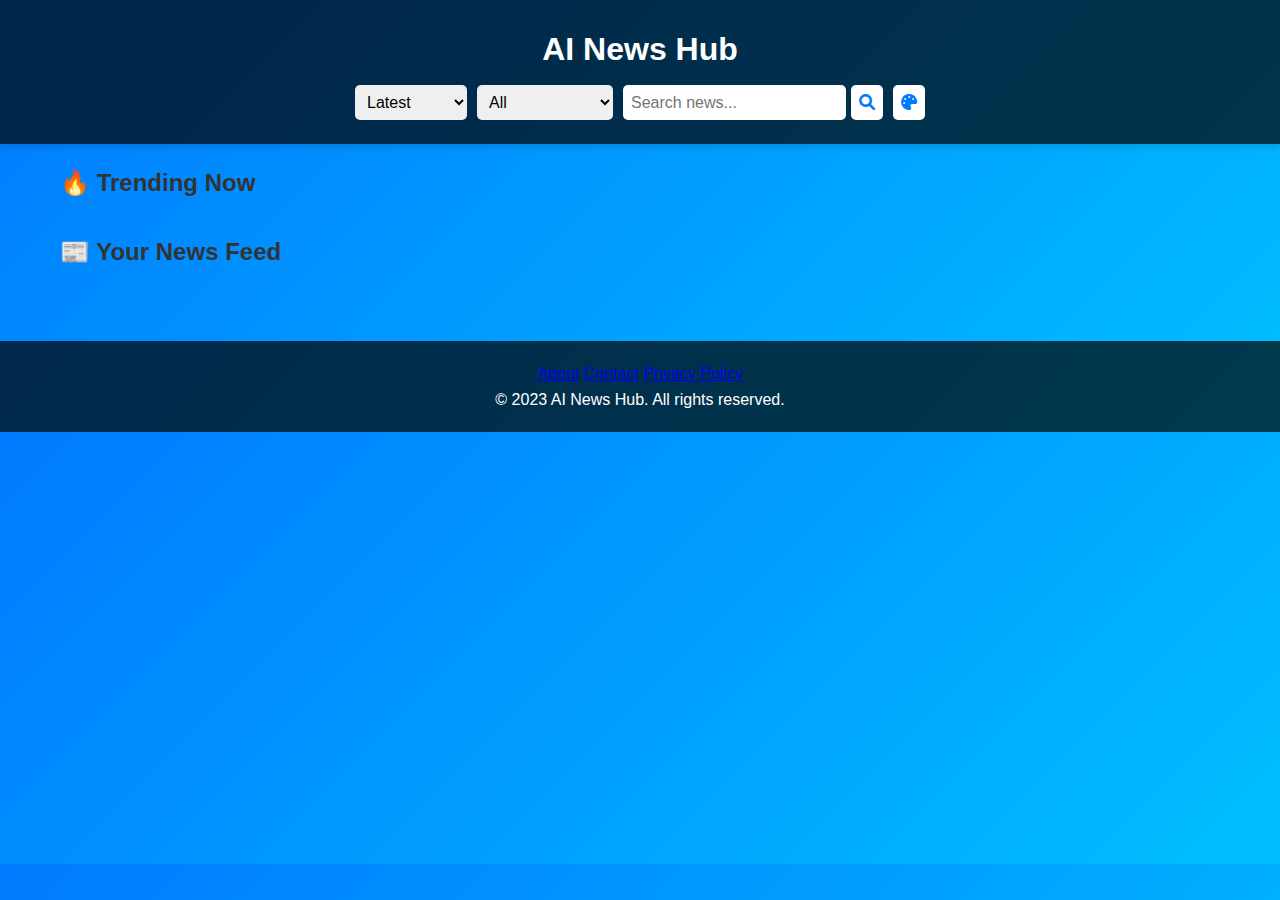
<file: index.html>
<!DOCTYPE html>
<html lang="en">
<head>
  <meta charset="UTF-8">
  <meta name="viewport" content="width=device-width, initial-scale=1.0">
  <title>AI-Powered News Aggregator</title>
  <link rel="stylesheet" href="styles.css">
  <link rel="stylesheet" href="https://cdnjs.cloudflare.com/ajax/libs/font-awesome/6.0.0/css/all.min.css">
</head>
<body>
  <header>
    <div class="header-content">
      <h1>AI News Hub</h1>
      <div class="controls">
        <div class="filters">
          <select id="sort-by">
            <option value="publishedAt">Latest</option>
            <option value="popularity">Popularity</option>
            <option value="relevancy">Relevance</option>
          </select>
          <select id="category">
            <option value="">All</option>
            <option value="technology">Technology</option>
            <option value="business">Business</option>
            <option value="sports">Sports</option>
            <option value="health">Health</option>
            <option value="entertainment">Entertainment</option>
            <option value="science">Science</option>
            <option value="politics">Politics</option>
          </select>
        </div>
        <div class="search-container">
          <input type="text" id="search-bar" placeholder="Search news...">
          <button id="search-button"><i class="fas fa-search"></i></button>
        </div>
        <button id="theme-toggle"><i class="fas fa-palette"></i></button>
      </div>
    </div>
  </header>

  <main>
    <section id="trending-news">
      <h2>🔥 Trending Now</h2>
      <div id="trending-container"></div>
    </section>

    <section id="news-feed">
      <h2>📰 Your News Feed</h2>
      <div id="news-container"></div>
      <div id="loading-spinner" class="hidden"><i class="fas fa-spinner fa-spin"></i></div>
    </section>
  </main>

  <footer>
    <div class="footer-links">
      <a href="#">About</a>
      <a href="#">Contact</a>
      <a href="#">Privacy Policy</a>
    </div>
    <p>&copy; 2023 AI News Hub. All rights reserved.</p>
  </footer>

  <!-- <script src="script.js"></script> -->
   <script>
        
        const API_KEY = "2f243b84e5ed4d1987ea28b037281c85";
const BASE_URL = "https://newsapi.org/v2/everything";
let page = 1;
let isLoading = false;

const newsContainer = document.getElementById("news-container");
const trendingContainer = document.getElementById("trending-container");
const loadingSpinner = document.getElementById("loading-spinner");
const sortBy = document.getElementById("sort-by");
const category = document.getElementById("category");
const searchBar = document.getElementById("search-bar");
const searchButton = document.getElementById("search-button");
const themeToggle = document.getElementById("theme-toggle");

// Fetch news from API
async function fetchNews(query = "", sortBy = "publishedAt", category = "") {
  const url = `${BASE_URL}?q=${query}&sortBy=${sortBy}&page=${page}&apiKey=${API_KEY}&category=${category}`;
  try {
    const response = await fetch(url);
    const data = await response.json();
    return data.articles;
  } catch (error) {
    console.error("Error fetching news:", error);
    return [];
  }
}

// Render news cards
function renderNews(articles, container) {
  articles.forEach(article => {
    const card = document.createElement("div");
    card.className = "news-card";
    card.innerHTML = `
      <img src="${article.urlToImage || 'https://via.placeholder.com/300'}" alt="${article.title}">
      <h2>${article.title}</h2>
      <p>${article.description || ""}</p>
      <div class="source">Source: ${article.source?.name || "Unknown"}</div>
      <div class="actions">
        <button onclick="saveArticle('${article.title}')"><i class="fas fa-bookmark"></i></button>
        <button onclick="shareArticle('${article.url}')"><i class="fas fa-share"></i></button>
        <button onclick="window.open('${article.url}', '_blank')">Read More</button>
      </div>
    `;
    container.appendChild(card);
  });
}

// Infinite scroll
window.addEventListener("scroll", () => {
  if (window.innerHeight + window.scrollY >= document.body.offsetHeight - 100 && !isLoading) {
    isLoading = true;
    loadingSpinner.classList.remove("hidden");
    page++;
    fetchNews(searchBar.value, sortBy.value, category.value).then(articles => {
      renderNews(articles, newsContainer);
      isLoading = false;
      loadingSpinner.classList.add("hidden");
    });
  }
});

// Search news
searchButton.addEventListener("click", () => {
  newsContainer.innerHTML = "";
  page = 1;
  fetchNews(searchBar.value, sortBy.value, category.value).then(articles => renderNews(articles, newsContainer));
});

// Theme toggle
themeToggle.addEventListener("click", () => {
  document.body.classList.toggle("dark-mode");
  localStorage.setItem("dark-mode", document.body.classList.contains("dark-mode"));
});

// Load dark mode preference
if (localStorage.getItem("dark-mode") === "true") {
  document.body.classList.add("dark-mode");
}

// Initial load (fetch trending news)
fetchNews("trending", "popularity").then(articles => {
  renderNews(articles.slice(0, 5), trendingContainer); // Show 5 trending articles
  renderNews(articles, newsContainer);
});  

         
   </script>
</body>
</html>
</file>
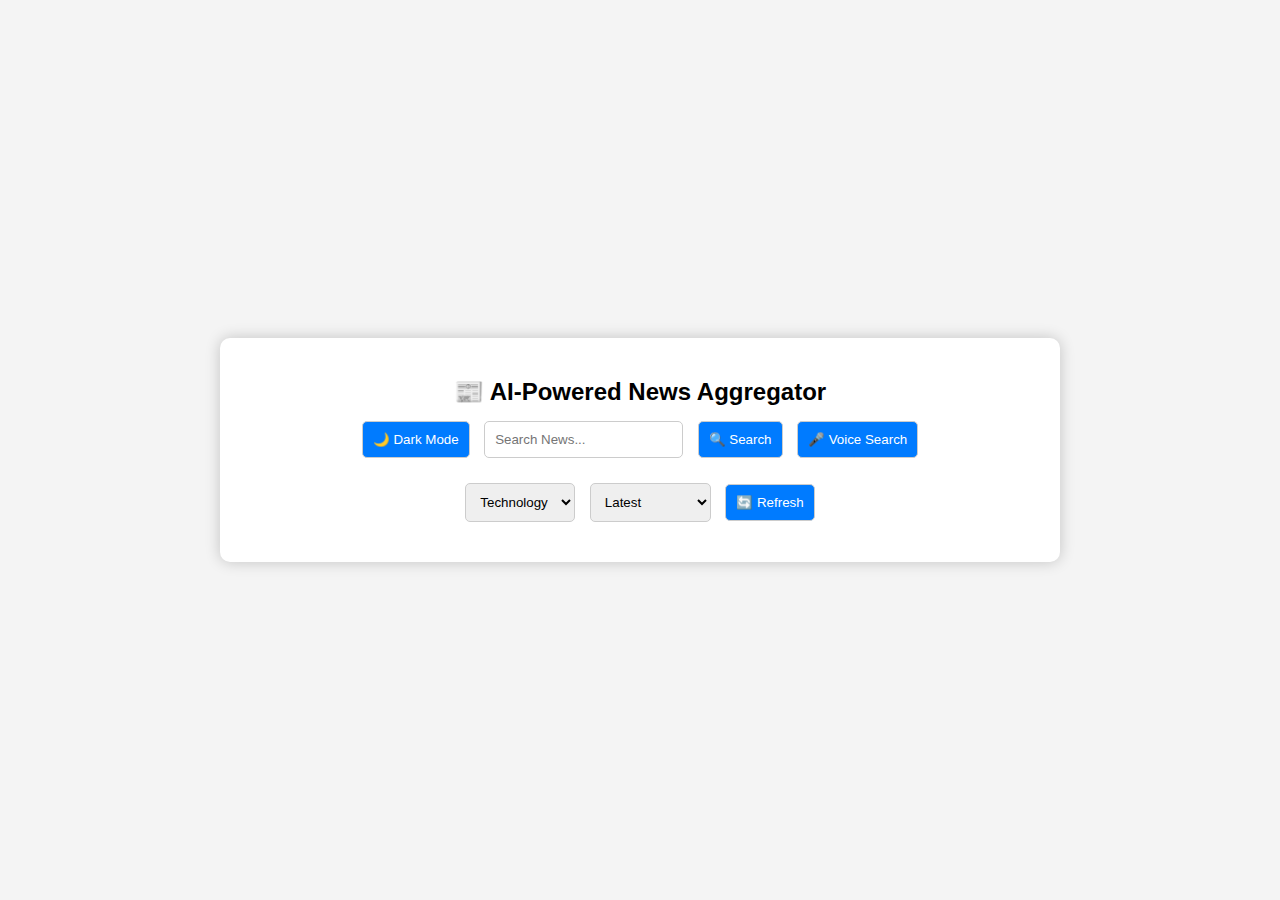
<file: AI news project/index.html>
<!DOCTYPE html>
<html lang="en">
<head>
    <meta charset="UTF-8">
    <meta name="viewport" content="width=device-width, initial-scale=1.0">
    <title>AI News Aggregator</title>
    <link rel="stylesheet" href="style.css">
    <!-- <script src="script.js"></script> -->
</head>
<body>

    <div class="container">
        <h2>📰 AI-Powered News Aggregator</h2>

        <div class="controls">
            <button id="dark-mode-toggle">🌙 Dark Mode</button>
            <input type="text" id="search-input" placeholder="Search News...">
            <button onclick="searchNews()">🔍 Search</button>
            <button onclick="startVoiceSearch()">🎤 Voice Search</button>
        </div>

        <div class="filters">
            <select id="category">
                <option value="technology">Technology</option>
                <option value="business">Business</option>
                <option value="sports">Sports</option>
                <option value="health">Health</option>
            </select>

            <select id="sort">
                <option value="publishedAt">Latest</option>
                <option value="popularity">Most Popular</option>
                <option value="relevancy">Relevant</option>
            </select>

            <button onclick="fetchNews(true)">🔄 Refresh</button>
        </div>

        <div id="loading">Loading...</div>
        <div id="news-container"></div>
    </div>

    <script>

// const apiKey = "2f243b84e5ed4d1987ea28b037281c85"; // Yahan apna API key daalein
// const url = `https://newsapi.org/v2/top-headlines?country=in&apiKey=${apiKey}`;

// fetch(url)
//     .then(response => response.json())
//     .then(data => console.log(data.articles))
//     .catch(error => console.error("Error fetching news:", error));


const apiKey = "2f243b84e5ed4d1987ea28b037281c85"; // Replace with your API key
const newsContainer = document.getElementById("news-container");
const categorySelect = document.getElementById("category");
const sortSelect = document.getElementById("sort");
const loading = document.getElementById("loading");

let page = 1;
let lastCategory = localStorage.getItem("lastCategory") || "technology";
let lastSort = localStorage.getItem("lastSort") || "publishedAt";

categorySelect.value = lastCategory;
sortSelect.value = lastSort;

// Dark Mode Toggle
const darkModeToggle = document.getElementById("dark-mode-toggle");
if (localStorage.getItem("darkMode") === "enabled") {
    document.body.classList.add("dark-mode");
}

darkModeToggle.addEventListener("click", () => {
    document.body.classList.toggle("dark-mode");
    localStorage.setItem("darkMode", document.body.classList.contains("dark-mode") ? "enabled" : "disabled");
});

// Fetch News Function
async function fetchNews(reset = false) {
    if (reset) {
        newsContainer.innerHTML = "";
        page = 1;
    }

    const category = categorySelect.value;
    const sortBy = sortSelect.value;
    const url = `https://newsapi.org/v2/top-headlines?country=in&category=${category}&sortBy=${sortBy}&page=${page}&apiKey=${apiKey}`;

    loading.style.display = "block";
    
    try {
        const response = await fetch(url);
        const data = await response.json();
        displayNews(data.articles);
        page++;

        localStorage.setItem("lastCategory", category);
        localStorage.setItem("lastSort", sortBy);
    } catch (error) {
        console.error("Error fetching news:", error);
    } finally {
        loading.style.display = "none";
    }
}

// Display News
function displayNews(articles) {
    articles.forEach(article => {
        const newsItem = document.createElement("div");
        newsItem.classList.add("news-item");
        newsItem.innerHTML = `
            <img src="${article.urlToImage}" alt="News Image">
            <div>
                <h3>${article.title}</h3>
                <p>${article.description}</p>
                <a href="${article.url}" target="_blank">Read More</a>
            </div>
        `;
        newsContainer.appendChild(newsItem);
    });
}

// Infinite Scroll
window.addEventListener("scroll", () => {
    if (window.innerHeight + window.scrollY >= document.body.offsetHeight - 100) {
        fetchNews();
    }
});

// Search News
async function searchNews() {
    const query = document.getElementById("search-input").value;
    const url = `https://newsapi.org/v2/everything?q=${query}&apiKey=${apiKey}`;

    newsContainer.innerHTML = "";
    loading.style.display = "block";

    try {
        const response = await fetch(url);
        const data = await response.json();
        displayNews(data.articles);
    } catch (error) {
        console.error("Error fetching search news:", error);
    } finally {
        loading.style.display = "none";
    }
}

// Voice Search
function startVoiceSearch() {
    const recognition = new (window.SpeechRecognition || window.webkitSpeechRecognition)();
    recognition.lang = "en-US";

    recognition.onresult = (event) => {
        const spokenText = event.results[0][0].transcript;
        document.getElementById("search-input").value = spokenText;
        searchNews();
    };

    recognition.start();
}

// Load News on Start
fetchNews(true);
    </script>
</body>
</html>
</file>
<file: AI news project/style.css>
body {
    font-family: 'Arial', sans-serif;
    background-color: #f4f4f4;
    display: flex;
    justify-content: center;
    align-items: center;
    flex-direction: column;
    height: 100vh;
    margin: 0;
}

.container {
    background: white;
    padding: 20px;
    border-radius: 10px;
    box-shadow: 0px 0px 15px rgba(0, 0, 0, 0.2);
    text-align: center;
    width: 90%;
    max-width: 800px;
}

h2 {
    margin-bottom: 10px;
}

.controls, .filters {
    margin-bottom: 15px;
}

button, select, input {
    padding: 10px;
    margin: 5px;
    border-radius: 5px;
    border: 1px solid #ccc;
    cursor: pointer;
}

button {
    background: #007bff;
    color: white;
}

button:hover {
    background: #0056b3;
}

#loading {
    display: none;
    font-size: 18px;
    font-weight: bold;
}

.news-item {
    display: flex;
    align-items: center;
    border-bottom: 1px solid #ddd;
    padding: 15px;
    animation: fadeIn 0.5s ease-in-out;
}

.news-item img {
    width: 100px;
    height: 100px;
    border-radius: 5px;
    margin-right: 15px;
}

.news-item h3 {
    margin: 0;
    font-size: 18px;
}

.news-item a {
    text-decoration: none;
    color: #007bff;
}

@keyframes fadeIn {
    from { opacity: 0; transform: translateY(10px); }
    to { opacity: 1; transform: translateY(0); }
}

/* Dark Mode Styles */
body.dark-mode {
    background-color: #121212;
    color: white;
}

.dark-mode .container {
    background: #1e1e1e;
    color: white;
}

.dark-mode button {
    background: #555;
}

.dark-mode button:hover {
    background: #777;
}
</file>
<file: styles.css>
/* Basic Reset */
* {
    margin: 0;
    padding: 0;
    box-sizing: border-box;
  }
  
  body {
    font-family: 'Segoe UI', Tahoma, Geneva, Verdana, sans-serif;
    line-height: 1.6;
    background: linear-gradient(135deg, #007BFF, #00BFFF);
    color: #333;
    transition: background-color 0.3s, color 0.3s;
  }
  
  body.dark-mode {
    background: linear-gradient(135deg, #1e1e1e, #333);
    color: #f4f4f4;
  }
  
  header {
    background: rgba(0, 0, 0, 0.7);
    color: #fff;
    padding: 1.5rem;
    text-align: center;
    box-shadow: 0 4px 6px rgba(0, 0, 0, 0.1);
  }
  
  .header-content {
    max-width: 1200px;
    margin: 0 auto;
  }
  
  .controls {
    display: flex;
    justify-content: center;
    gap: 10px;
    margin-top: 10px;
    flex-wrap: wrap;
  }
  
  .filters {
    display: flex;
    gap: 10px;
    flex-wrap: wrap;
  }
  
  .controls select, .controls input, .controls button {
    padding: 8px;
    border: none;
    border-radius: 5px;
    font-size: 1rem;
  }
  
  .search-container {
    display: flex;
    gap: 5px;
  }
  
  #search-button, #theme-toggle {
    background: #fff;
    color: #007BFF;
    cursor: pointer;
    transition: background 0.3s, color 0.3s;
  }
  
  #search-button:hover, #theme-toggle:hover {
    background: #007BFF;
    color: #fff;
  }
  
  main {
    padding: 20px;
    max-width: 1200px;
    margin: 0 auto;
  }
  
  #trending-news, #news-feed {
    margin-bottom: 30px;
  }
  
  #trending-container, #news-container {
    display: grid;
    grid-template-columns: repeat(auto-fill, minmax(300px, 1fr));
    gap: 20px;
  }
  
  .news-card {
    background: #fff;
    border-radius: 10px;
    box-shadow: 0 2px 5px rgba(0, 0, 0, 0.1);
    overflow: hidden;
    transition: transform 0.3s, box-shadow 0.3s;
  }
  
  .news-card:hover {
    transform: translateY(-5px);
    box-shadow: 0 4px 10px rgba(0, 0, 0, 0.2);
  }
  
  .news-card img {
    width: 100%;
    height: 200px;
    object-fit: cover;
  }
  
  .news-card h2 {
    font-size: 1.2rem;
    padding: 10px;
  }
  
  .news-card p {
    padding: 0 10px 10px;
    color: #666;
  }
  
  .news-card .source {
    padding: 0 10px;
    font-size: 0.9rem;
    color: #007BFF;
  }
  
  .news-card .actions {
    display: flex;
    justify-content: space-between;
    padding: 10px;
    border-top: 1px solid #eee;
  }
  
  .news-card .actions button {
    background: none;
    border: none;
    color: #007BFF;
    cursor: pointer;
    font-size: 1rem;
  }
  
  #loading-spinner {
    text-align: center;
    padding: 20px;
    font-size: 1.5rem;
  }
  
  .hidden {
    display: none;
  }
  
  footer {
    text-align: center;
    padding: 20px;
    background: rgba(0, 0, 0, 0.7);
    color: #fff;
    margin-top: 20px;
  }
  
  /* Responsive Design */
  @media (max-width: 768px) {
    .filters {
      flex-direction: column;
      width: 100%;
    }
  
    .controls {
      flex-direction: column;
      align-items: center;
    }
  
    .search-container {
      width: 100%;
    }
  
    #search-bar {
      width: 80%;
    }
  }
</file>
